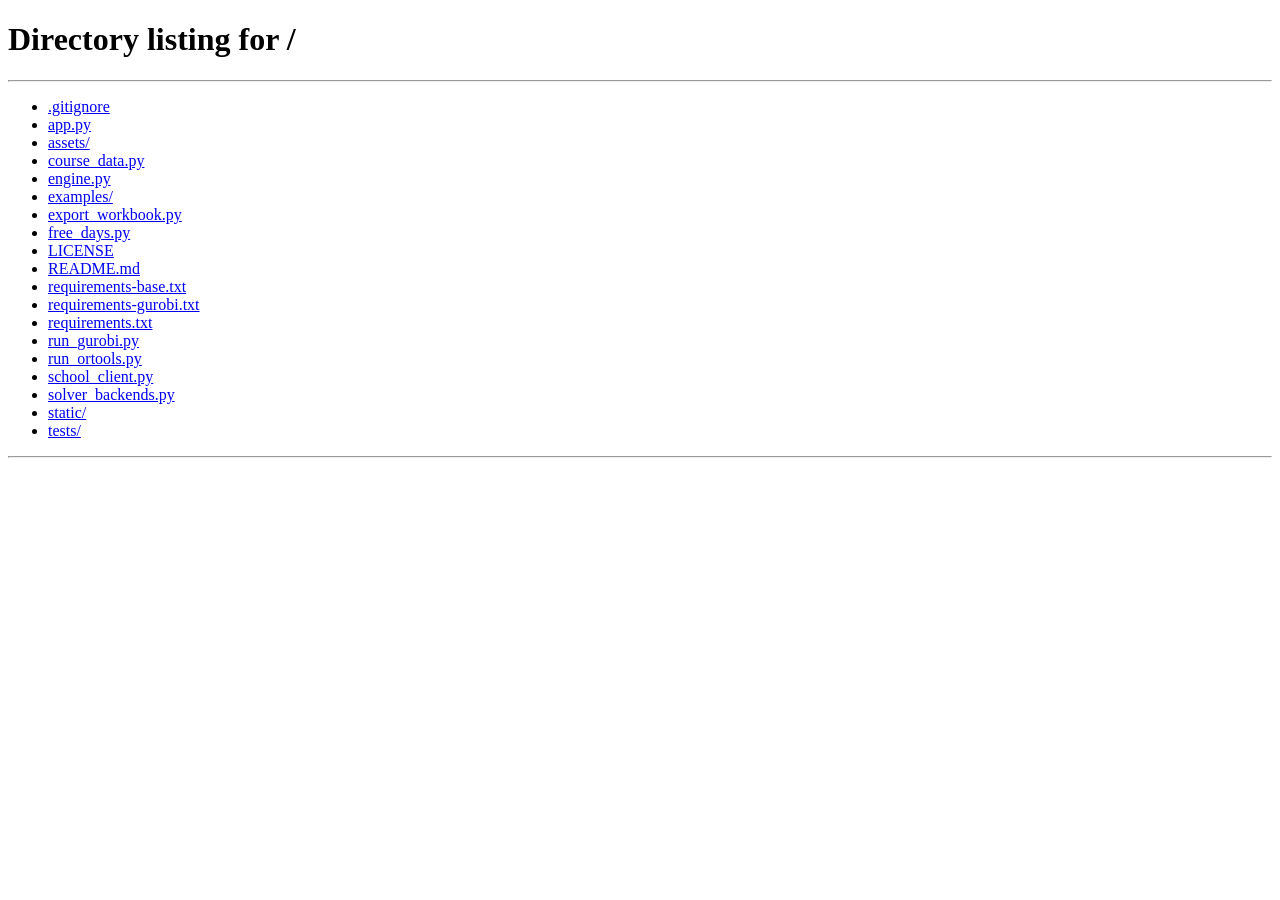
<file: static/preferences.html>
<!doctype html>
<html lang="zh-CN">
<head><meta charset="utf-8" /><meta name="viewport" content="width=device-width, initial-scale=1" />
<meta http-equiv="refresh" content="0;url=/#preferences" /><title>排课系统</title></head>
<body><a href="/#preferences">排课偏好</a></body>
</html>
</file>
